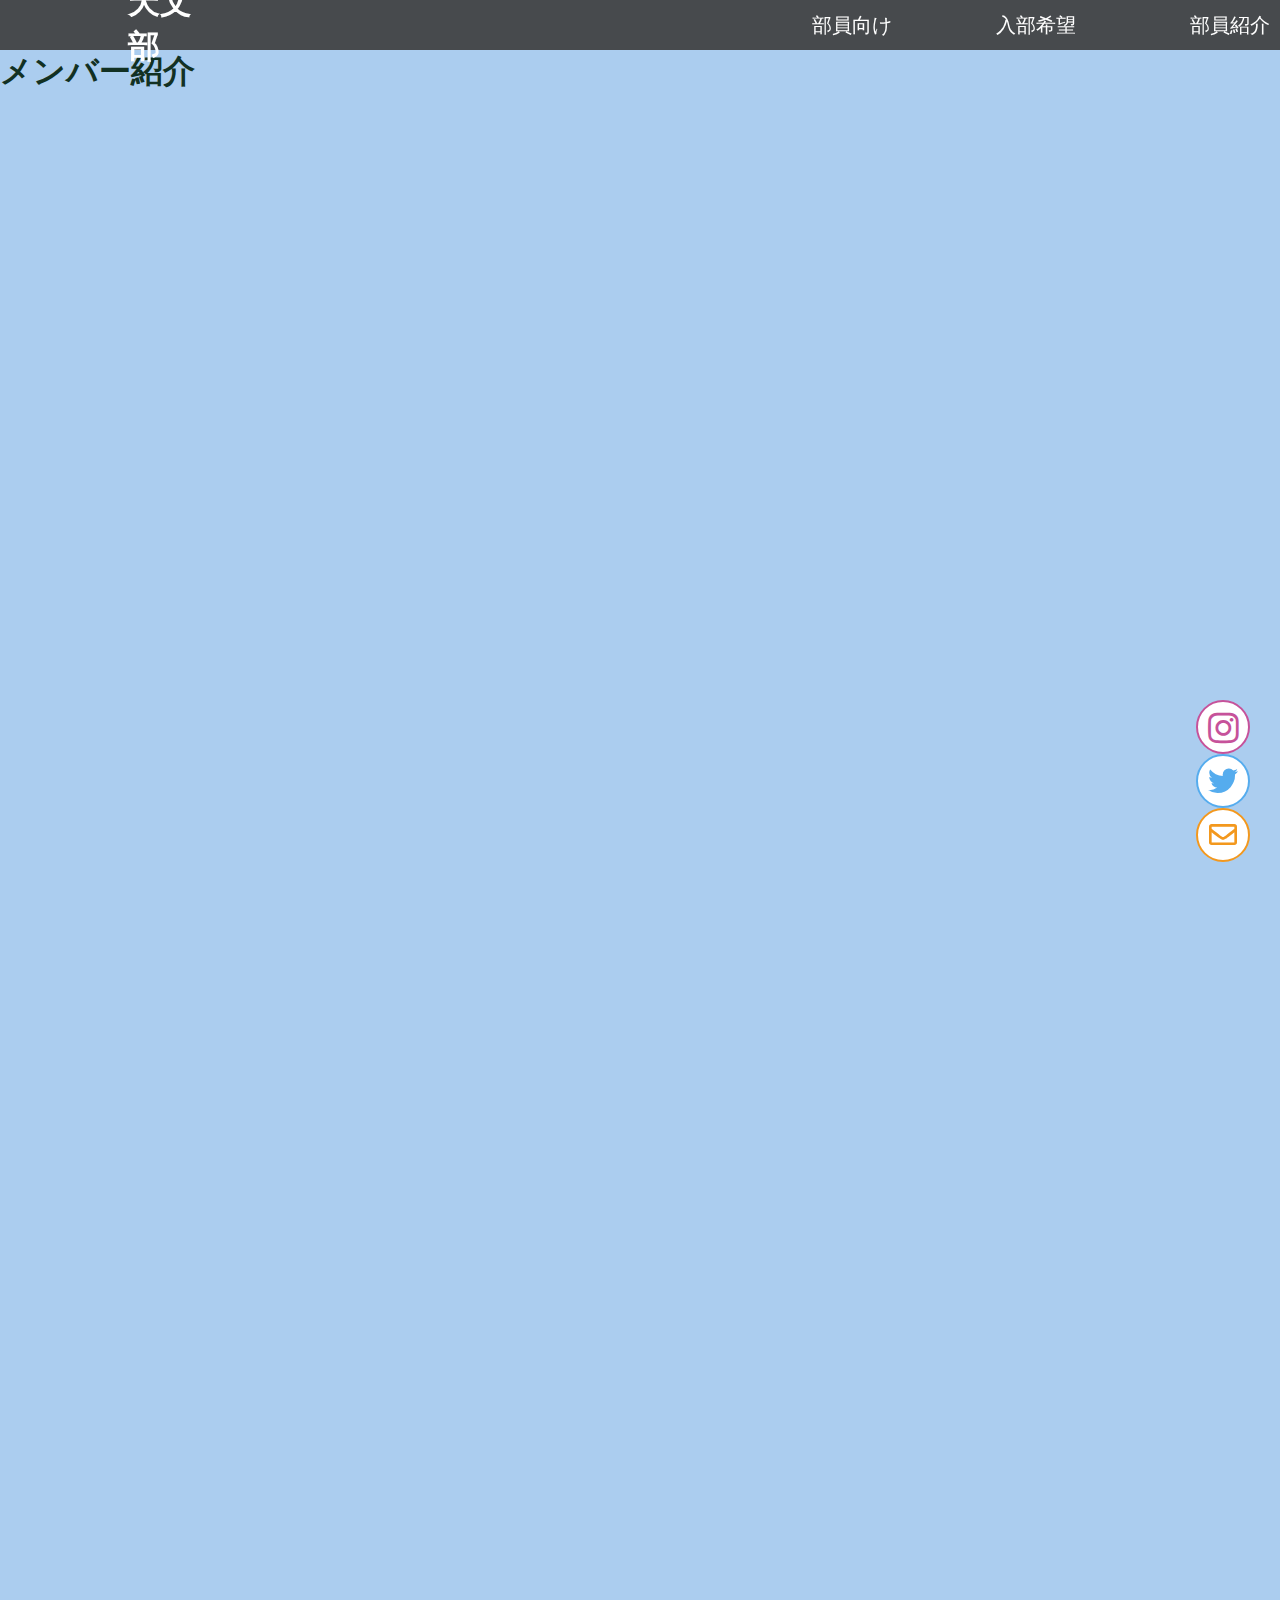
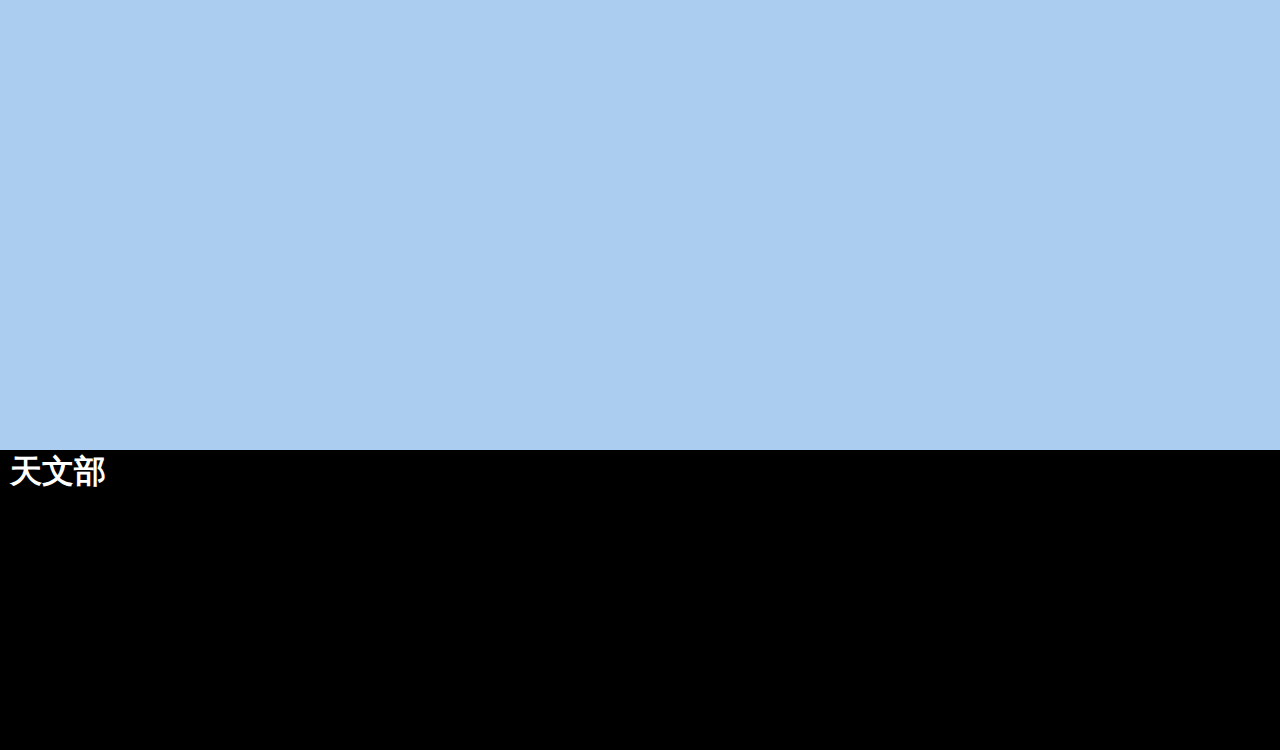
<file: member_introduction/index.html>
<!DOCTYPE html>
<html lang="ja">

<head>
    <meta charset="UTF-8">
    <meta http-equiv="X-UA-Compatible" content="IE=edge">
    <meta name="viewport" content="width=device-width, initial-scale=1.0">
    <link rel="stylesheet" href="index.css">
    <link rel="stylesheet" href="https://use.fontawesome.com/releases/v5.12.1/css/all.css">
    <title>【天文部】メンバー紹介</title>
</head>

<body>
    <div id="introduction">
        
        <header>            
            <h1 class="head_title"><a class="link" href="../index.html">天文部</a></h1>
            <a class="for_member" href="../for_member/index.html">部員向け</a>
            <a class="kibousya" href="https://docs.google.com/forms/d/1yEKQDrH2Rg3jT3xBfc6GRevokw228_ZYlrcY2LzV1sw/edit">入部希望</a>
            <a class="member_introduction" href="../member_introduction/index.html">部員紹介</a>
        </header>

        <div class="main">
            <h1 class="main_title">メンバー紹介</h1>
            <div class="sns_btn">
                <a href="https://instagram.com/aizu_astro" class="flowbtn8 insta_btn2"><i class="fab fa-instagram"></i></a>
                <a href="https://twitter.com/aizu_astro" class="flowbtn8 fl_tw2"><i class="fab fa-twitter"></i></a>
                <a href="mailto:s1280167@u-aizu.ac.jp" class="flowbtn8 fl_ma2"><i class="far fa-envelope"></i></a>
            </div>
        </div>

        <footer>    
            <h1 class=" foot-title">天文部</h1>
        </footer>

    </div>
    <script src="vue.js"></script>
    <script src="script.js"></script>
</body>
</html>
</file>
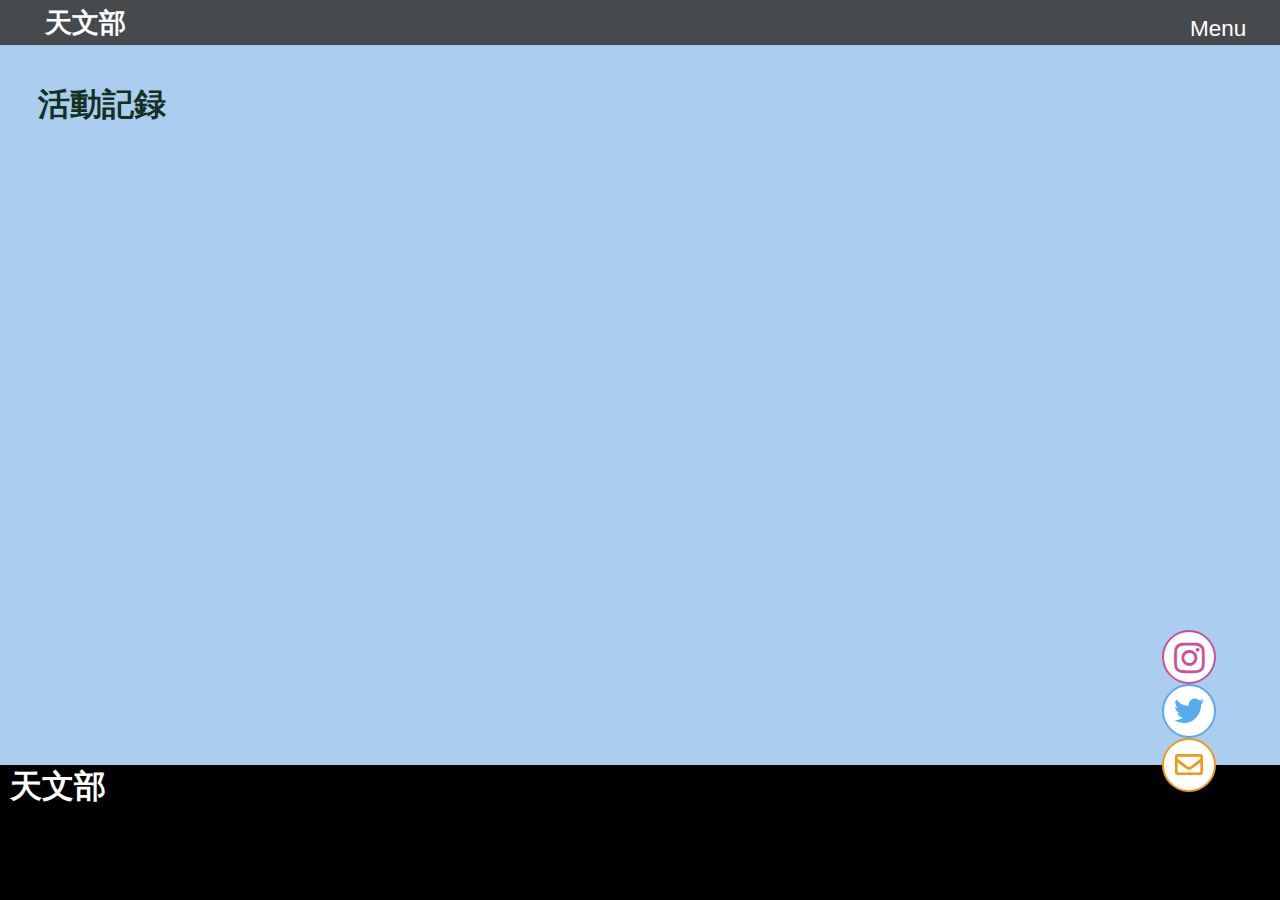
<file: record/index.html>
<!DOCTYPE html>
<html lang="ja">

<head>
    <meta charset="UTF-8">
    <meta http-equiv="X-UA-Compatible" content="IE=edge">
    <meta name="viewport" content="width=device-width, initial-scale=1.0">
    <link rel="stylesheet" href="index.css">
    <link rel="stylesheet" href="https://use.fontawesome.com/releases/v5.12.1/css/all.css">
    <title>【天文部】メンバー紹介</title>
</head>

<body>
    <div id="record">
        
        <header>            
            <h1 class="head_title"><a class="link" href="../index.html">天文部</a></h1> 
                <div class="hamburger_menu">
                <button class ="hamburger_btn" @click= "hamburger = !hamburger">Menu</button>
                <template v-if="hamburger">
                    <ul class="menu_list">
                        <a class="for_member" href="../for_member/index.html">部員向け</a><br>
                        <a class="kibousya" :href="url_kibousya">入部希望</a><br>
                        <a class="record" href="index.html">活動記録</a><br>
                    </ul>
                </template>                  
            </div>
        </header>

        <div class="main">
            <h1 class="main_title">活動記録</h1>
            <div class="sns_btn">
                <a href="https://instagram.com/aizu_astro" class="flowbtn8 insta_btn2"><i class="fab fa-instagram"></i></a>
                <a href="https://twitter.com/aizu_astro" class="flowbtn8 fl_tw2"><i class="fab fa-twitter"></i></a>
                <a href="mailto:s1280167@u-aizu.ac.jp" class="flowbtn8 fl_ma2"><i class="far fa-envelope"></i></a>
            </div>
        </div>

        <footer>    
            <h1 class=" foot-title">天文部</h1>
        </footer>

    </div>
    <script src="vue.js"></script>
    <script src="script.js"></script>
</body>
</html>
</file>
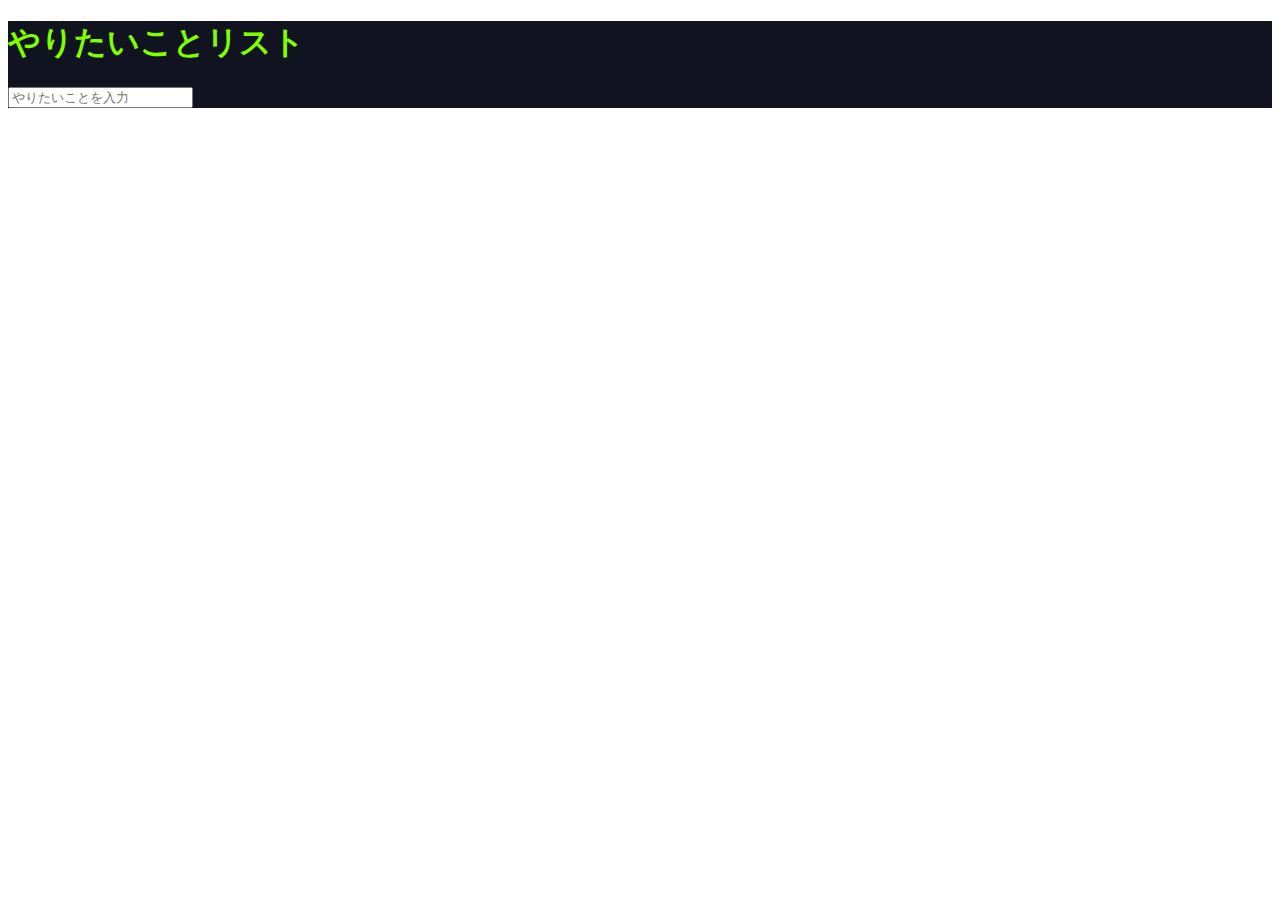
<file: やりたいことリスト/index.html>
<!DOCTYPE html>
<html lang="ja">

<head>
    <meta charset="UTF-8">
    <meta http-equiv="X-UA-Compatible" content="IE=edge">
    <meta name="viewport" content="width=device-width, initial-scale=1.0">
    <link rel="stylesheet" href="index.css">
    <link href="https://cdn.jsdelivr.net/npm/bootstrap@5.0.0-beta1/dist/css/bootstrap.min.css" rel="stylesheet"
        integrity="sha384-giJF6kkoqNQ00vy+HMDP7azOuL0xtbfIcaT9wjKHr8RbDVddVHyTfAAsrekwKmP1" crossorigin="anonymous">
    <title>やりたいことリスト</title>
</head>

<body>
    <div class="bg-light">
        <div class="container">
            <h1 class="text-center text-info my-4">やりたいことリスト</h1>
            <form id="form" class="mb-4">
                <input type="text" id="input" class="form-control" placeholder="やりたいことを入力" autocomplete="off">
            </form>
            <ul class="list-group text-secondary" id="ul"></ul>
            <script src="index.js"></script>
        </div>
    </div>
</body>

</html>
</file>
<file: member_introduction/index.css>
*{ /*全ての要素に対する変更*/
    margin:0;
    padding:0;
}

header{
    position:fixed;
    top:0;
    width:100%;
    display: flex;
    flex-direction: row;
    align-items: center;
    height:50px;
    background-color:#474a4d;
    z-index:2;
}

.head_title{
    color:#ffffff;
    margin-left: 10%;
}

.link{
    color: #ffffff;
    text-decoration:none;
}

.for_member {
    margin-left: 45%;
    font-size: 20px;
    width: 110px;
    padding-left: 30px;
    color: #ffffff;
    text-decoration: none;
}

.kibousya {
    margin-left: 5%;
    font-size: 20px;
    width: 110px;
    padding-left: 30px;
    color: #ffffff;
    text-decoration: none;
}

.member_introduction {
    margin-left: 75px;
    font-size: 20px;
    width: 110px;
    padding-left: 30px;
    color: #ffffff;
    text-decoration: none;
}

.main{
    display: flex;
    margin: 50px 0 0 0;
    flex-direction: column;
    background-color: #abcdef;
    height:2000px;
}

.main_title{
    color: #123123;
}

footer{
    height:300px;
    background-color:#000000;
    color: #ffffff;;
}

.foot-title{
    color:#ffffff;
    margin-left: 10px;
}



/* ボタン全体 */
.flowbtn8{
    border-radius:50%;
    position:relative;
    display:inline-block;
    width:50px;
    height:50px;
    font-size:30px;
    text-decoration:none;
    transition:.5s;
    }
/* ボタンマウスホバー時のテキスト指定 */
.flowbtn8:hover{
    color:#fff!important;
}
/* アイコンをど真ん中に */
.flowbtn8 i{
    position:absolute;
    top:50%;
    left:50%;
    -ms-transform:translate(-50%,-50%);
    -webkit-transform:translate(-50%,-50%);
    transform:translate(-50%,-50%);
}
/* Twitter */
.flowbtn8.fl_tw2{
    border:solid 2px #55acee;
    color:#55acee;
    background-color: #ffffff;
    
}   
/* Twitterマウスホバー時 */
.flowbtn8.fl_tw2:hover{
    border:solid 2px #ffffff;
    background:#55acee;
}
/* Instagram */
.flowbtn8.insta_btn2 {
    border:solid 2px #c6529a;
    color:#c6529a;
    background-color: #ffffff;
    font-size:35px;
}
/* Instagramマウスホバー時 */
.flowbtn8.insta_btn2:hover{
    border:solid 2px #ffffff;
    background:#c6529a;
}

/* Mail */
.flowbtn8.fl_ma2{
    border:solid 2px #f3981d;
    color:#f3981d;	
    background-color: #ffffff;
    font-size:28px;
}
/* Mailマウスホバー時 */
    .flowbtn8.fl_ma2:hover{
    border:solid 2px #ffffff;
    background:#f3981d;
}
  
/* ボタン全体の位置 */
.sns_btn{
    position: fixed;
    top:700px;
    right:30px;
    display:flex;
    flex-direction: column;
}
</file>
<file: record/index.css>
*{ /*全ての要素に対する変更*/
    margin:0;
    padding:0;
}

header{
    position:fixed;
    top:0;
    width:100%;
    display: flex;
    flex-direction: row;
    align-items: center;
    height: 5vh;
    background-color:#474a4d;
    z-index:2;    
}

.head_title{
    position: absolute;
    color:#ffffff;
    left: 5vh;
    font-size: 3vh;
}

.link{
    color: #ffffff;
    text-decoration:none;
}

.hamburger_menu{
    position: absolute;
    top:1.75vh;
    right: 10vh;
}

.hamburger_btn {
    position: fixed;
    border: none; /*ボタンを平面に*/
    padding: 0;
    color: #ffffff;
    background: #474a4d;
    font-size: 2.5vh;
}
  
.hamburger_btn:hover {
  color: #f3981d;
}

.menu_list{
    position: relative;
    top:3.4vh;
    left: 10vh;
    width: 25vw;
    display: flex;
    justify-content: center;
    background-color: #f3981d;
}

.for_member {
    font-size: 2vh;
    color: #ffffff;
    text-decoration: none;
}

.kibousya {
    margin-left: 5%;
    font-size: 2vh;
    color: #ffffff;
    text-decoration: none;
}

.record {
    margin-left: 5%;
    font-size: 2vh;
    color: #ffffff;
    text-decoration: none;
}

.main{
    display: flex;
    margin-top: 5vh;
    flex-direction: column;
    background-color: #abcdef;
    height: 80vh;
}

.main_title{
    color: #123123;
    margin-top: 3vw;
    margin-left: 3vw;
}

footer{
    height: 15vh;
    background-color:#000000;
    color: #ffffff;;
}

.foot-title{
    color:#ffffff;
    margin-left: 10px;
}



/* ボタン全体 */
.flowbtn8{
    border-radius:50%;
    position:relative;
    display:inline-block;
    width:50px;
    height:50px;
    font-size:30px;
    text-decoration:none;
    transition:.5s;
    }
/* ボタンマウスホバー時のテキスト指定 */
.flowbtn8:hover{
    color:#fff!important;
}
/* アイコンをど真ん中に */
.flowbtn8 i{
    position:absolute;
    top:50%;
    left:50%;
    -ms-transform:translate(-50%,-50%);
    -webkit-transform:translate(-50%,-50%);
    transform:translate(-50%,-50%);
}
/* Twitter */
.flowbtn8.fl_tw2{
    border:solid 2px #55acee;
    color:#55acee;
    background-color: #ffffff;
    
}   
/* Twitterマウスホバー時 */
.flowbtn8.fl_tw2:hover{
    border:solid 2px #ffffff;
    background:#55acee;
}
/* Instagram */
.flowbtn8.insta_btn2 {
    border:solid 2px #c6529a;
    color:#c6529a;
    background-color: #ffffff;
    font-size:35px;
}
/* Instagramマウスホバー時 */
.flowbtn8.insta_btn2:hover{
    border:solid 2px #ffffff;
    background:#c6529a;
}

/* Mail */
.flowbtn8.fl_ma2{
    border:solid 2px #f3981d;
    color:#f3981d;	
    background-color: #ffffff;
    font-size:28px;
}
/* Mailマウスホバー時 */
    .flowbtn8.fl_ma2:hover{
    border:solid 2px #ffffff;
    background:#f3981d;
}
  
/* ボタン全体の位置 */
.sns_btn{
    position: fixed;
    top: 70%;
    right: 5%;
    display:flex;
    flex-direction: column;
}
</file>
<file: やりたいことリスト/index.css>
.container{
    background-color: #111320;
    color:chartreuse;
}
</file>
